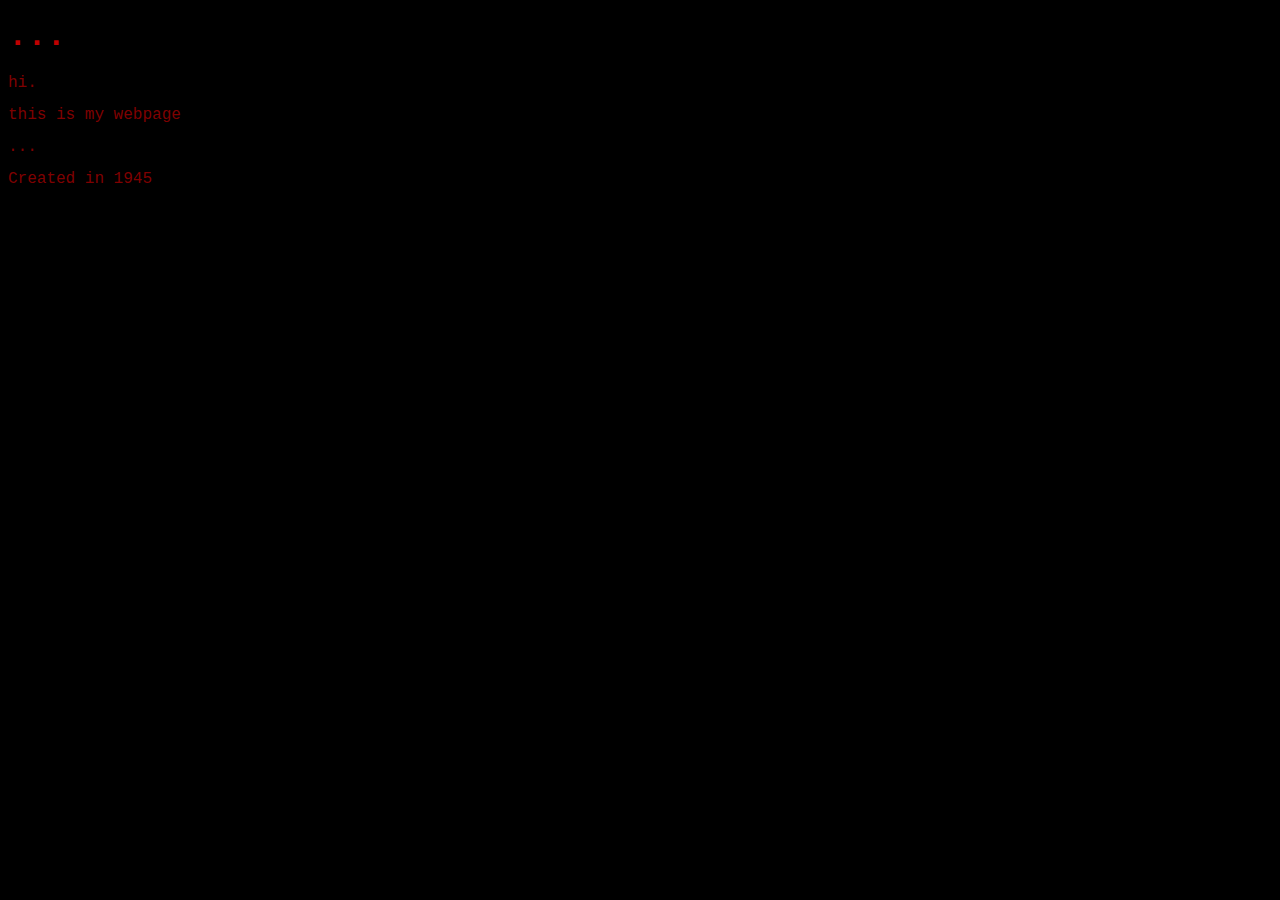
<file: index.html>
<!DOCTYPE html>
<html>
  <head>
    <meta charset="UTF-8">
    <title>blah</title>
    <link rel="stylesheet" href="style.css">
  </head>
  <body>
    <h1>...</h1>
    <p>hi.</p>
    <p>this is my webpage</p>
    <p>...</p>
    <p>Created in 1945</p>
    <script src="script.js"></script>
  </body>
</html>
</file>
<file: style.css>
body {
  background: black;
  color: #7f0000;
  font-family: Lucida Console, Courier New;
  line-height: 1;
  animation-name: fade;
  animation-duration: 3s;
  animation-iteration-count: infinite;
}

h1 {
  color: #bf0000;
}

@keyframes fade {
  0% {opacity: 1;}
  10% {opacity: 0.8;}
  20% {opacity: 0.6;}
  30% {opacity: 0.4;}
  40% {opacity: 0.2;}
  50% {opacity: 0;}
  60% {opacity: 0.2;}
  70% {opacity: 0.4;}
  80% {opacity: 0.6;}
  90% {opacity: 0.8;}
}
</file>
